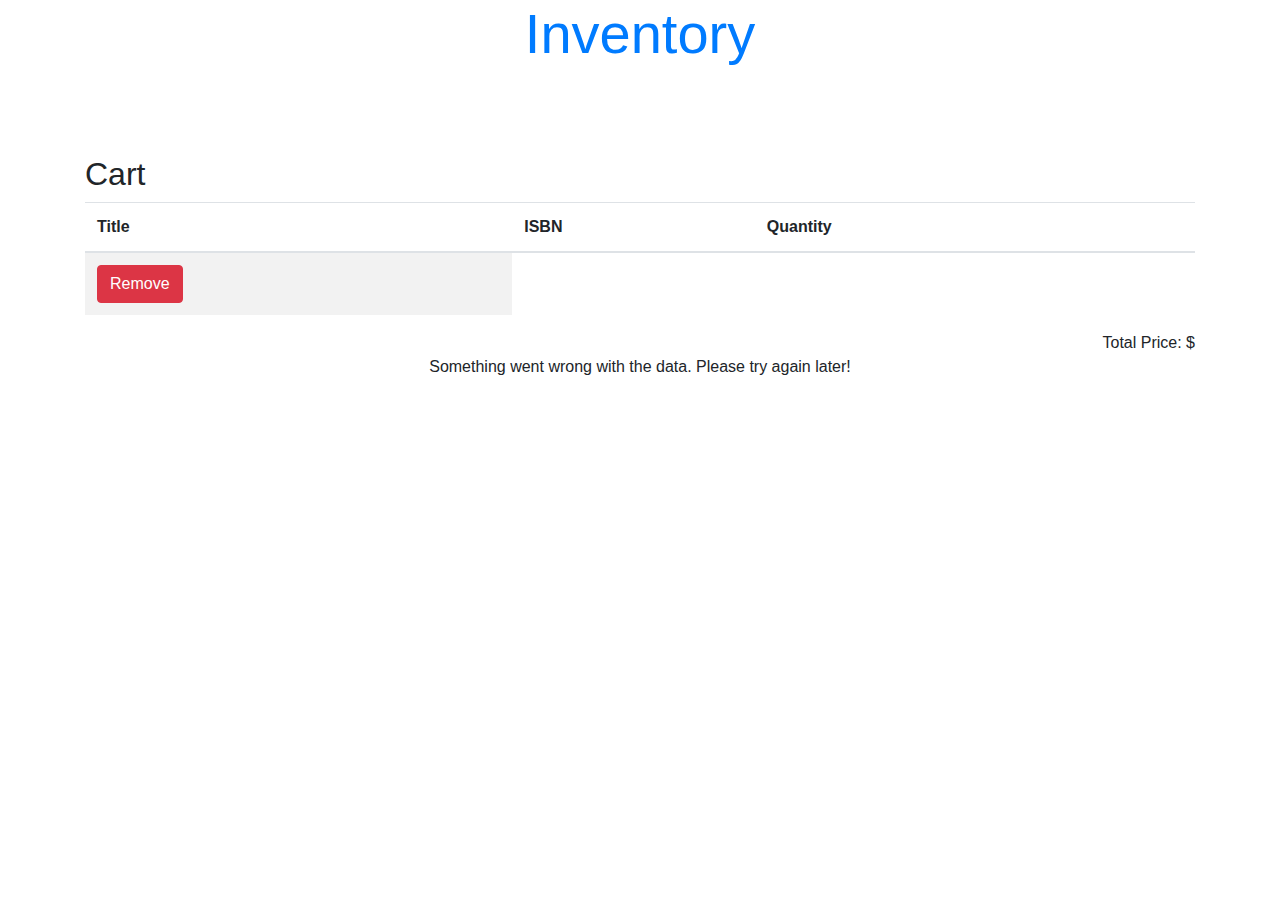
<file: index.html>
<!DOCTYPE html>
<html>
  <head>
    <title>ProjectBBQ App</title>
    <link
      rel="stylesheet"
      href="https://use.fontawesome.com/releases/v5.7.2/css/all.css"
      integrity="sha384-fnmOCqbTlWIlj8LyTjo7mOUStjsKC4pOpQbqyi7RrhN7udi9RwhKkMHpvLbHG9Sr"
      crossorigin="anonymous"
    />
    <link
      rel="stylesheet"
      href="https://stackpath.bootstrapcdn.com/bootstrap/4.3.1/css/bootstrap.min.css"
      integrity="sha384-ggOyR0iXCbMQv3Xipma34MD+dH/1fQ784/j6cY/iJTQUOhcWr7x9JvoRxT2MZw1T"
      crossorigin="anonymous"
    />
    <script src="https://ajax.googleapis.com/ajax/libs/jquery/3.3.1/jquery.min.js"></script>
    <script
      src="https://cdnjs.cloudflare.com/ajax/libs/popper.js/1.14.6/umd/popper.min.js"
      integrity="sha384-wHAiFfRlMFy6i5SRaxvfOCifBUQy1xHdJ/yoi7FRNXMRBu5WHdZYu1hA6ZOblgut"
      crossorigin="anonymous"
    ></script>
    <script
      src="https://stackpath.bootstrapcdn.com/bootstrap/4.2.1/js/bootstrap.min.js"
      integrity="sha384-B0UglyR+jN6CkvvICOB2joaf5I4l3gm9GU6Hc1og6Ls7i6U/mkkaduKaBhlAXv9k"
      crossorigin="anonymous"
    ></script>

    <script src="store.js" async></script>
  </head>

  <body>
    <?php include 'include/header.php';?>
    <div class="container">
      <div class="row">
        <div class="col">
          <div class="text-center">
            <h1 class="display-4 text-center">
              <i class="fas fa-clipboard-list"></i
              ><span class="text-primary"> Inventory</span>
            </h1>
          </div>
        </div>
      </div>

      <div class="row">
        <div class="col">
          <table class="table table-striped mt-5" id="foodTable"></table>
        </div>
      </div>

      <div class="row">
        <div class="col">
          <h2 class="mt-3">Cart</h2>
          <table class="table table-striped">
            <thead>
              <tr>
                <th>Title</th>
                <th>ISBN</th>
                <th>Quantity</th>
                <th></th>
              </tr>
            </thead>
            <tbody class="food-list">
              <div class="food-row">
                  <td><button class="btn btn-danger">Remove</button></td>
              </div>
            </tbody>
          </table>
          <div class="text-right">Total Price: $</div>
        </div>
      </div>
    </div>

    <!-- insert Javascript -->
    <!-- boilerplate for fetching data with get -->
    <script>
      $(function() {
        //Update this with TIBCO lrestdoc domain name with the port 
        let serviceURL = "http://One-Punch-Machine:8080/books"; //jasky
        //let serviceURL = "http://DESKTOP-OCK7KKR:8080/books"; //yazid
        let rows = "";
        fetch(serviceURL)
          .then(res => res.json())
          .then(data => {
            let foodList = data.Book;

            if (foodList === undefined) {
              $("#foodTable").empty();
              $("body").append(
                '<div class="text-center">Something went wrong with the data. Please try again later!</div>'
              );
            }

            for (item in foodList) {
              eachRow = `
              <td>${foodList[item].title}</td> 
              <td>${foodList[item].isbn13}</td>
              <td class=\"item-price\">${foodList[item].price}</td>
              <td class=\"item-qty\">${foodList[item].availability}</td>
              <td><button class="btn btn-primary item-button" type="button">Add to Cart</button></td>`;

              rows += "<tr>" + eachRow + "</tr>";
            }
            $("#foodTable").append(rows);
            // console.log(foodList);
          })

          .catch(error => {
            $("#foodTable").empty();
            $("body").append(
              '<div class="text-center">Something went wrong with the data. Please try again later!</div>'
            );
          });
      });
    </script>
  </body>
</html>
</file>
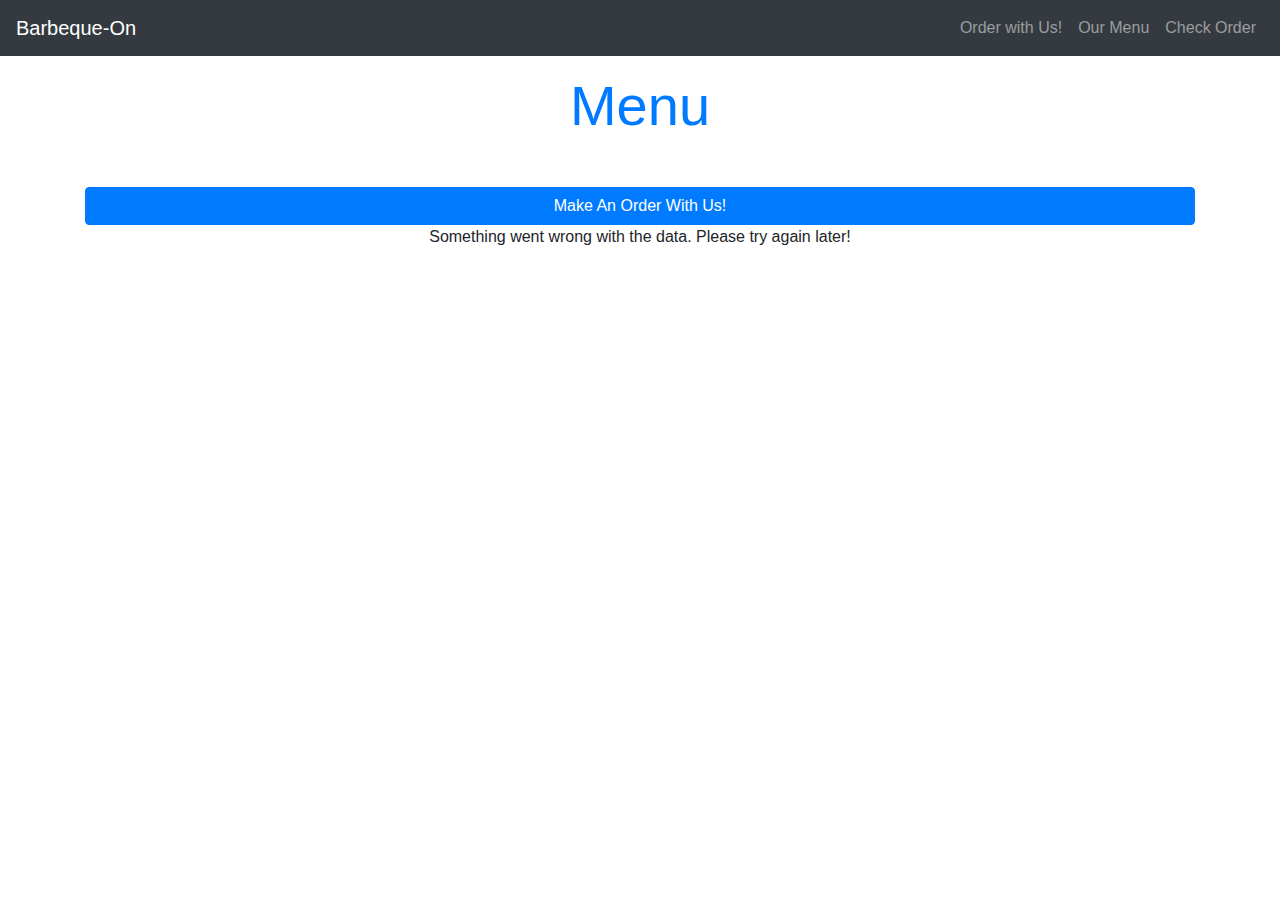
<file: menu.html>
<!DOCTYPE html>
<html>
  <head>
    <title>ProjectBBQ App</title>
    <link
      rel="stylesheet"
      href="https://use.fontawesome.com/releases/v5.7.2/css/all.css"
      integrity="sha384-fnmOCqbTlWIlj8LyTjo7mOUStjsKC4pOpQbqyi7RrhN7udi9RwhKkMHpvLbHG9Sr"
      crossorigin="anonymous"
    />
    <link
      rel="stylesheet"
      href="https://stackpath.bootstrapcdn.com/bootstrap/4.3.1/css/bootstrap.min.css"
      integrity="sha384-ggOyR0iXCbMQv3Xipma34MD+dH/1fQ784/j6cY/iJTQUOhcWr7x9JvoRxT2MZw1T"
      crossorigin="anonymous"
    />
    <script src="https://ajax.googleapis.com/ajax/libs/jquery/3.3.1/jquery.min.js"></script>
  </head>
  <body>
    <div id="navbar-frame"></div>
    <div class="container">
      <div class="row">
        <div class="col">
          <div class="text-center">
            <h1 class="display-4 text-center mt-3 mb-4">
              <span class="text-primary">Menu</span>
            </h1>
          </div>
        </div>
      </div>

      <div class="row">
        <div class="col" id="foodcontainer">
          <table class="table table-striped" id="foodTable">
            <tr id="headerRow"></tr>
          </table>
        </div>
      </div>
      <button id="customButton" class="btn btn-primary item-button btn-block mt-2" type="button" onclick="orderClicked();">
          Make An Order With Us!
        </button>
    </div>

    <script>
      function orderClicked(){
        window.location.href = "./orders.html";
      }

      $(document).ready(function() {
        $("#navbar-frame").load("./navbar.html");
        let serviceURL = "http://DESKTOP-OCK7KKR:8082/inventory";
        let headerRow = `<th>Item Id</th><th>Name</th><th>Description</th><th>Cost ($)</th>`;
        $("#headerRow").append(headerRow);
        let rows = "";
        fetch(serviceURL)
          .then(res => res.json())
          .then(data => {
            let foodList = data.Inventory;
            console.log(foodList);
            if (foodList === undefined) {
              $("#foodTable").empty();
              $("#headerRow").empty();
              $("body").append(
                '<div class="text-center">Something went wrong with the data. Please try again later!</div>'
              );
            }

            for (var item = 0; item < foodList.length; item++) {
              eachRow = `
              <td>${foodList[item].itemid}</td>
              <td>${foodList[item].name}</td>
              <td>${foodList[item].description}</td>
              <td>${foodList[item].cost}</td>
              `;

              rows += "<tr>" + eachRow + "</tr>";
            }
            $("#foodTable").append(rows);
          })
          .catch(error => {
            $("#foodTable").empty();
            $("#headerRow").empty();
            $("body").append(
              '<div class="text-center">Something went wrong with the data. Please try again later!</div>'
            );
          });
      });
    </script>
  </body>
</html>
</file>
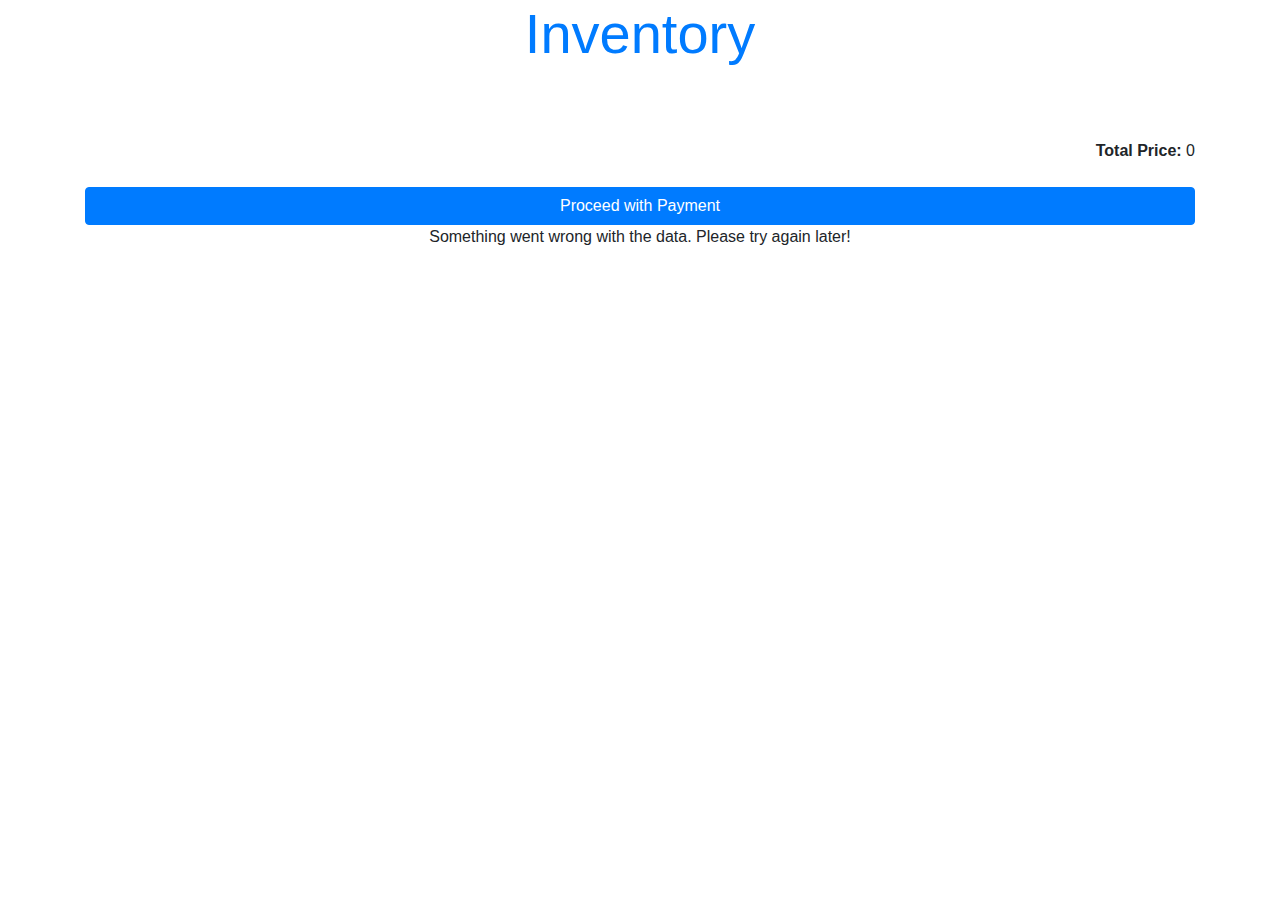
<file: order.html>
<!DOCTYPE html>
<html>
  <head>
    <title>ProjectBBQ App</title>
    <link
      rel="stylesheet"
      href="https://use.fontawesome.com/releases/v5.7.2/css/all.css"
      integrity="sha384-fnmOCqbTlWIlj8LyTjo7mOUStjsKC4pOpQbqyi7RrhN7udi9RwhKkMHpvLbHG9Sr"
      crossorigin="anonymous"
    />
    <link
      rel="stylesheet"
      href="https://stackpath.bootstrapcdn.com/bootstrap/4.3.1/css/bootstrap.min.css"
      integrity="sha384-ggOyR0iXCbMQv3Xipma34MD+dH/1fQ784/j6cY/iJTQUOhcWr7x9JvoRxT2MZw1T"
      crossorigin="anonymous"
    />
    <script src="https://ajax.googleapis.com/ajax/libs/jquery/3.3.1/jquery.min.js"></script>
    <script src="https://checkout.stripe.com/checkout.js"></script>
    <script src="./scripts.js"></script>
    
  </head>

  <body>
    <!-- <form id='payForm' action='http://127.0.0.1:5010/charge' method='POST'> -->
    <form id='payForm' method='POST'>
      <div class="container">
        <div class="row">
          <div class="col">
            <div class="text-center">
              <h1 class="display-4 text-center">
                <span class="text-primary"> Inventory</span>
              </h1>
            </div>
          </div>
        </div>

        <div class="row">
          <div class="col" id="foodcontainer">
            <table class="table table-striped mt-5" id="foodTable">
              <tr>
                <th>Item Id</th>
                <th>Name</th>
                <th>Description</th>
                <th>Cost ($)</th>
                <th>Quantity</th>
              </tr>
            </table>
          </div>
        </div>
        <div style="float:right;" class="cart-total">
          <strong>Total Price:</strong>
          <span class='cart-total-price' id="totalprice">0</span>
        </div>
        <input type="hidden" id="stripeToken" name="stripeToken" />
        <input type="hidden" id="stripeEmail" name="stripeEmail" />
        <input type="hidden" id="amountInCents" name="amountInCents" />
        <!-- <button id="customButton" class="btn btn-primary item-button btn-block" type="button" onclick="stripePay()"> -->
        <button id="customButton" class="btn btn-primary item-button btn-block mt-5" type="button" onclick="purchaseClicked();">
          Proceed with Payment
        </button>
      </div>
    </form>

    <!-- fetch all the inventory through inventory microservice -->
    
  </body>
</html>
</file>
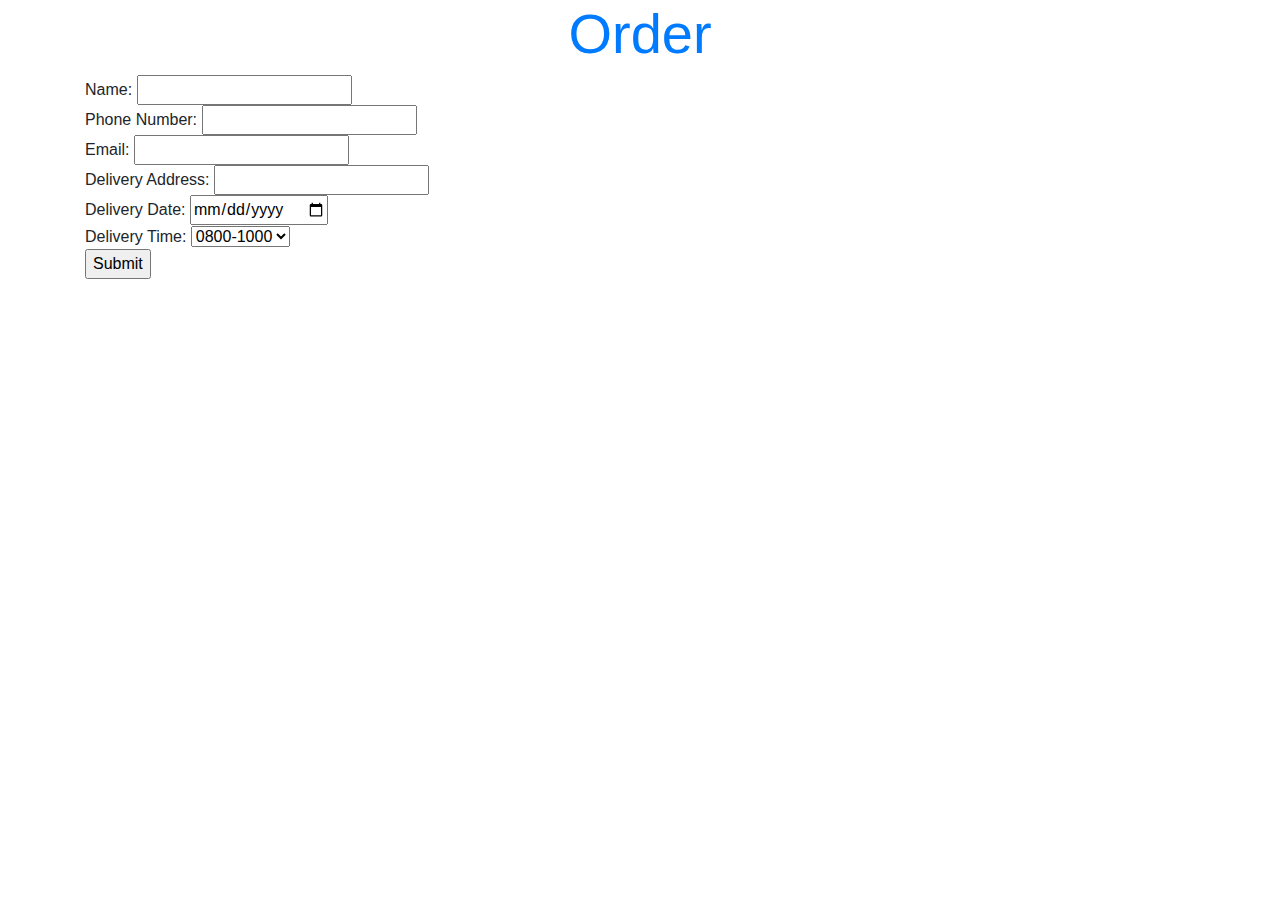
<file: order_details.html>
<!DOCTYPE html>
<html>
  <head>
    <title>ProjectBBQ App</title>
    <link
      rel="stylesheet"
      href="https://use.fontawesome.com/releases/v5.7.2/css/all.css"
      integrity="sha384-fnmOCqbTlWIlj8LyTjo7mOUStjsKC4pOpQbqyi7RrhN7udi9RwhKkMHpvLbHG9Sr"
      crossorigin="anonymous"
    />
    <link
      rel="stylesheet"
      href="https://stackpath.bootstrapcdn.com/bootstrap/4.3.1/css/bootstrap.min.css"
      integrity="sha384-ggOyR0iXCbMQv3Xipma34MD+dH/1fQ784/j6cY/iJTQUOhcWr7x9JvoRxT2MZw1T"
      crossorigin="anonymous"
    />
    <script src="https://ajax.googleapis.com/ajax/libs/jquery/3.3.1/jquery.min.js"></script>
   </head>

  <body>
    <form id='order' method='POST' action="order.html">
      <div class="container">
        <div class="row">
          <div class="col">
            <div class="text-center">
              <h1 class="display-4 text-center">
                <span class="text-primary"> Order</span>
              </h1>
            </div>
              Name: <input type="form" id="cname" name="cname" /> <br>
              Phone Number: <input type="form" id="phone" name="phone" /> <br>
              Email: <input type="form" id="email" name="email" /> <br>
              <input type="hidden" id="startpoint" name="startpoint" value="80 Stamford Rd, Singapore 178902" />
              Delivery Address: <input type="form" id="endpoint" name="endpoint" /> <br>
              Delivery Date: <input type="date" id="delivery_date" name="delivery_datedate" /> <br>
              Delivery Time: <select name="delivery_time" id="delivery_time">
                                 <option value="0800-1000">0800-1000</option>
                                 <option value="1200-1400">1200-1400</option>
                                 <option value="1500-1700">1500-1700</option>
                             </select> <br>
              <input type="submit" name="submit" onclick="formSubmit();" >
              <!--- <button id="customButton" class="btn btn-primary item-button btn-block mt-5" type="button" onclick="formSubmit();" >
              Proceed to Order
              </button> --->
          </div>
        </div>
      </div>
    </form>

    <script>
        function formSubmit() {
          updateCartTotal();
          fetch("http://httpbin.org/post", {
            method: "POST",
            headers: { "Content-Type": "application/json" },
            body: JSON.stringify(arrayItems)
          }).then(res => res.json());
        }
    </script>
    
    
  </body>
</html>
</file>
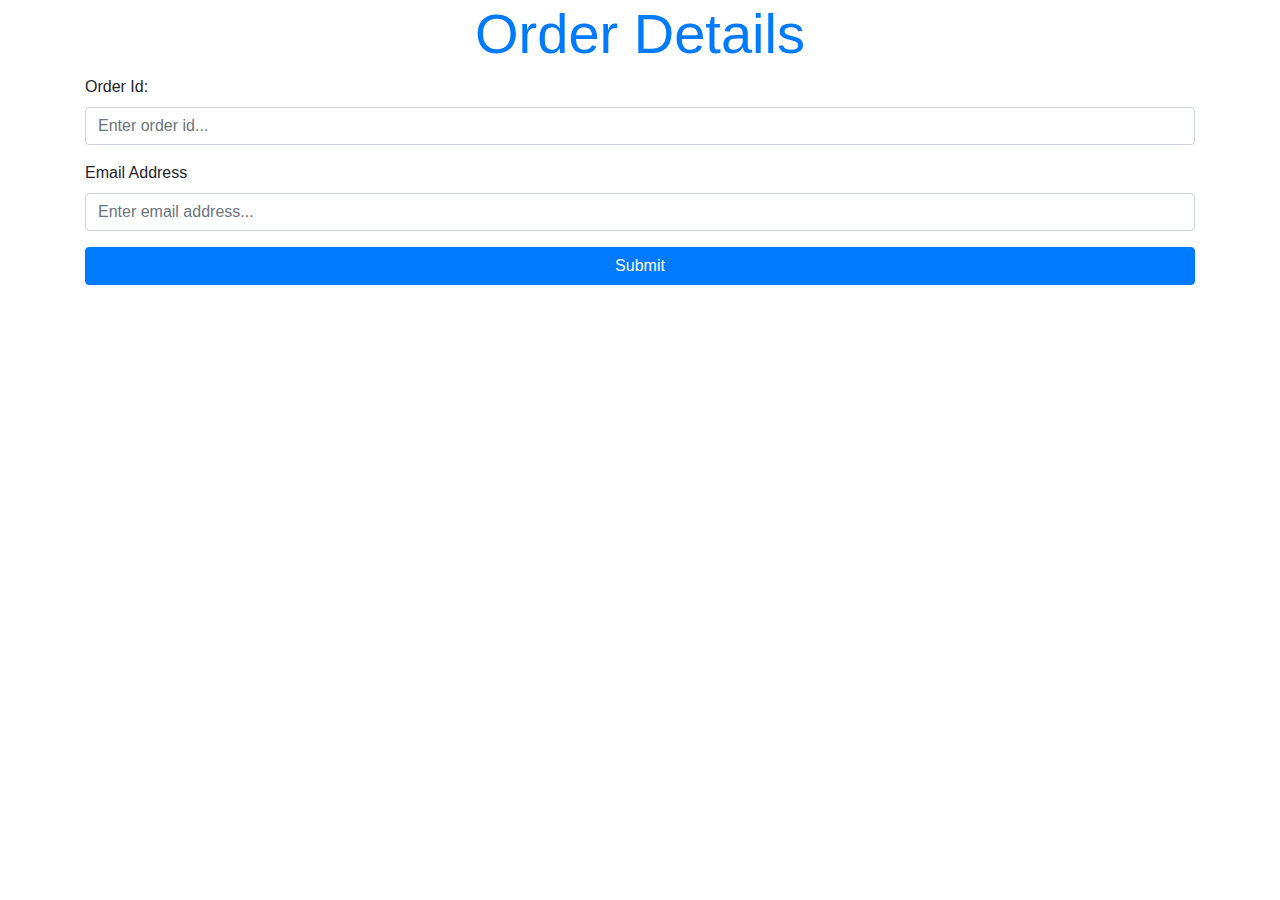
<file: order_query.html>
<html>
  <head>
    <title>ProjectBBQ App</title>
    <link
      rel="stylesheet"
      href="https://use.fontawesome.com/releases/v5.7.2/css/all.css"
      integrity="sha384-fnmOCqbTlWIlj8LyTjo7mOUStjsKC4pOpQbqyi7RrhN7udi9RwhKkMHpvLbHG9Sr"
      crossorigin="anonymous"
    />
    <link
      rel="stylesheet"
      href="https://stackpath.bootstrapcdn.com/bootstrap/4.3.1/css/bootstrap.min.css"
      integrity="sha384-ggOyR0iXCbMQv3Xipma34MD+dH/1fQ784/j6cY/iJTQUOhcWr7x9JvoRxT2MZw1T"
      crossorigin="anonymous"
    />
    <script src="https://ajax.googleapis.com/ajax/libs/jquery/3.3.1/jquery.min.js"></script>
  </head>

  <body>
    <form id="form" method="GET">
      <div class="container">
        <div class="row">
          <div class="col">
            <div class="text-center">
              <h1 class="display-4 text-center">
                <span class="text-primary">Order Details</span>
              </h1>
            </div>
          </div>
        </div>

        <div class="form-group">
          <label>Order Id:</label>
          <input
            type="text"
            id="orderid"
            value=""
            class="form-control"
            placeholder="Enter order id..."
          />
        </div>

        <div class="form-group">
          <label>Email Address</label>
          <input
            type="text"
            id="emailad"
            value=""
            class="form-control"
            placeholder="Enter email address..."
          />
        </div>
        <button type="submit" id="subButton" class="btn btn-primary btn-block">
          Submit
        </button>

        <div id="header-result" class="text-center mt-3"></div>
        <div id="results">
          <div class="row">
            <div class="col-sm-6 mt-3 text-center">
              <span id="customerTitle" class="display-4"></span>
              <table class="table table-striped mt-2" id="custDetails"></table>
            </div>
            <div class="col-sm-6 mt-3 text-center">
              <span id="orderTitle" class="display-4"></span>
              <table class="table table-striped mt-2" id="orderDetails"></table>
            </div>
          </div>
        </div>
      </div>
    </form>

    <script>
      $(document).ready(function() {
        document
          .getElementById("form")
          .addEventListener("submit", function(event) {
            event.preventDefault();
            $("#header-result").html("");
            $("#orderDetails").html("");
            $("#orderTitle").html("");
            $("#custDetails").html("");
            $("#customerTitle").html("");

            let rows = `<tr><th>Item Id</th><th>Quantity</th><th>Name</th></tr>`;
            let custRows = "";
            var customerTitle = document.getElementById("customerTitle");
            var orderTitle = document.getElementById("orderTitle");
            var order = document.getElementById("orderid").value;
            var email = document.getElementById("emailad").value;
            var serviceUrl = `http://DESKTOP-OCK7KKR:8085/querynow?orderid=${order}&email=${email}`;

            fetch(serviceUrl)
              .then(res => res.json())
              .then(data => {
                let eachRow = "";
                let order = data.orders;
                let orderDetails = data.orderdetails;

                console.log(order);
                for (key in order) {
                  if (key == "orderid") {
                    continue;
                  }
                  let oneRow = `<th>${key}</th><td>${order[key]}</td>`;
                  custRows += `<tr>${oneRow}</tr>`;
                }
                $("#custDetails").append(custRows);
                customerTitle.append("Customer Details");

                let counter = 2;
                let values = Object.values(orderDetails);
                console.log(values);
                while (counter < 16) {
                  if (values[counter] == 0) {
                    values.splice(counter - 1, 3);
                    continue;
                  }
                  counter += 3;
                }
                console.log(values);
                for (var i = 1; i < values.length; i++) {
                  eachRow += `<td>${values[i]}</td>`;

                  if (i % 3 == 0) {
                    rows += `<tr>${eachRow}</tr>`;
                    eachRow = "";
                  }
                }
                $("#orderDetails").append(rows);
                orderTitle.append("Order Details");
              })
              .catch(error => {
                $("#orderDetails").empty();
                $("#custDetails").empty();
                $("#header-result").append('Please enter the correct information and try again!');
              });
          });
      });

      // $(function () {
      //   $('#form').submit(function(event){
      //     event.preventDefault();
      //     var input = $('#meowmeow').val();
      //     console.log(input)
      //   })
      // })
    </script>
  </body>
</html>
</file>
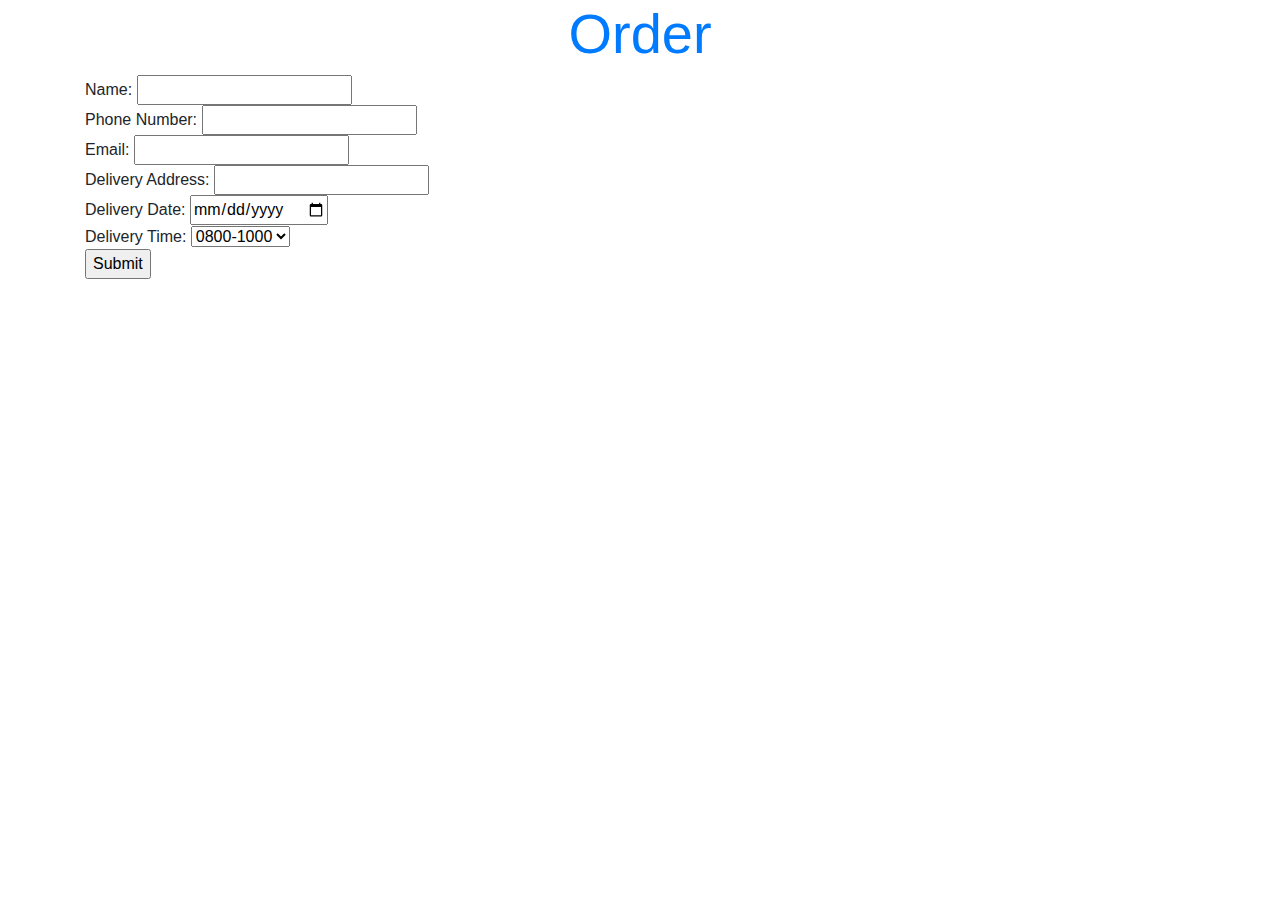
<file: orders.html>
<!DOCTYPE html>
<html>
  <head>
    <title>ProjectBBQ App</title>
    <link
      rel="stylesheet"
      href="https://use.fontawesome.com/releases/v5.7.2/css/all.css"
      integrity="sha384-fnmOCqbTlWIlj8LyTjo7mOUStjsKC4pOpQbqyi7RrhN7udi9RwhKkMHpvLbHG9Sr"
      crossorigin="anonymous"
    />
    <link
      rel="stylesheet"
      href="https://stackpath.bootstrapcdn.com/bootstrap/4.3.1/css/bootstrap.min.css"
      integrity="sha384-ggOyR0iXCbMQv3Xipma34MD+dH/1fQ784/j6cY/iJTQUOhcWr7x9JvoRxT2MZw1T"
      crossorigin="anonymous"
    />
    <script src="https://ajax.googleapis.com/ajax/libs/jquery/3.3.1/jquery.min.js"></script>
   </head>

  <body>
    <form id='order' method='POST' action="orders_details.html">
      <div class="container">
        <div class="row">
          <div class="col">
            <div class="text-center">
              <h1 class="display-4 text-center">
                <span class="text-primary"> Order</span>
              </h1>
            </div>
              Name: <input type="form" id="cname" name="cname" /> <br>
              Phone Number: <input type="form" id="phone" name="phone" /> <br>
              Email: <input type="form" id="email" name="email" /> <br>
       
              Delivery Address: <input type="form" id="endpoint" name="endpoint" /> <br>
              Delivery Date: <input type="date" id="delivery_date" name="delivery_datedate" /> <br>
              Delivery Time: <select name="delivery_time" id="delivery_time">
                                 <option value="0800-1000">0800-1000</option>
                                 <option value="1200-1400">1200-1400</option>
                                 <option value="1500-1700">1500-1700</option>
                             </select> <br>
              <input type="submit" name="submit" onclick="formSubmit();" >
              <!--- <button id="customButton" class="btn btn-primary item-button btn-block mt-5" type="button" onclick="formSubmit();" >
              Proceed to Order
              </button> --->
          </div>
        </div>
      </div>
    </form>

    <script>
        function formSubmit() {
          updateCartTotal();
          fetch("http://httpbin.org/post", {
            method: "POST",
            headers: { "Content-Type": "application/json" },
            body: JSON.stringify(arrayItems)
          }).then(res => res.json());
        }
    </script>
    
    
  </body>
</html>
</file>
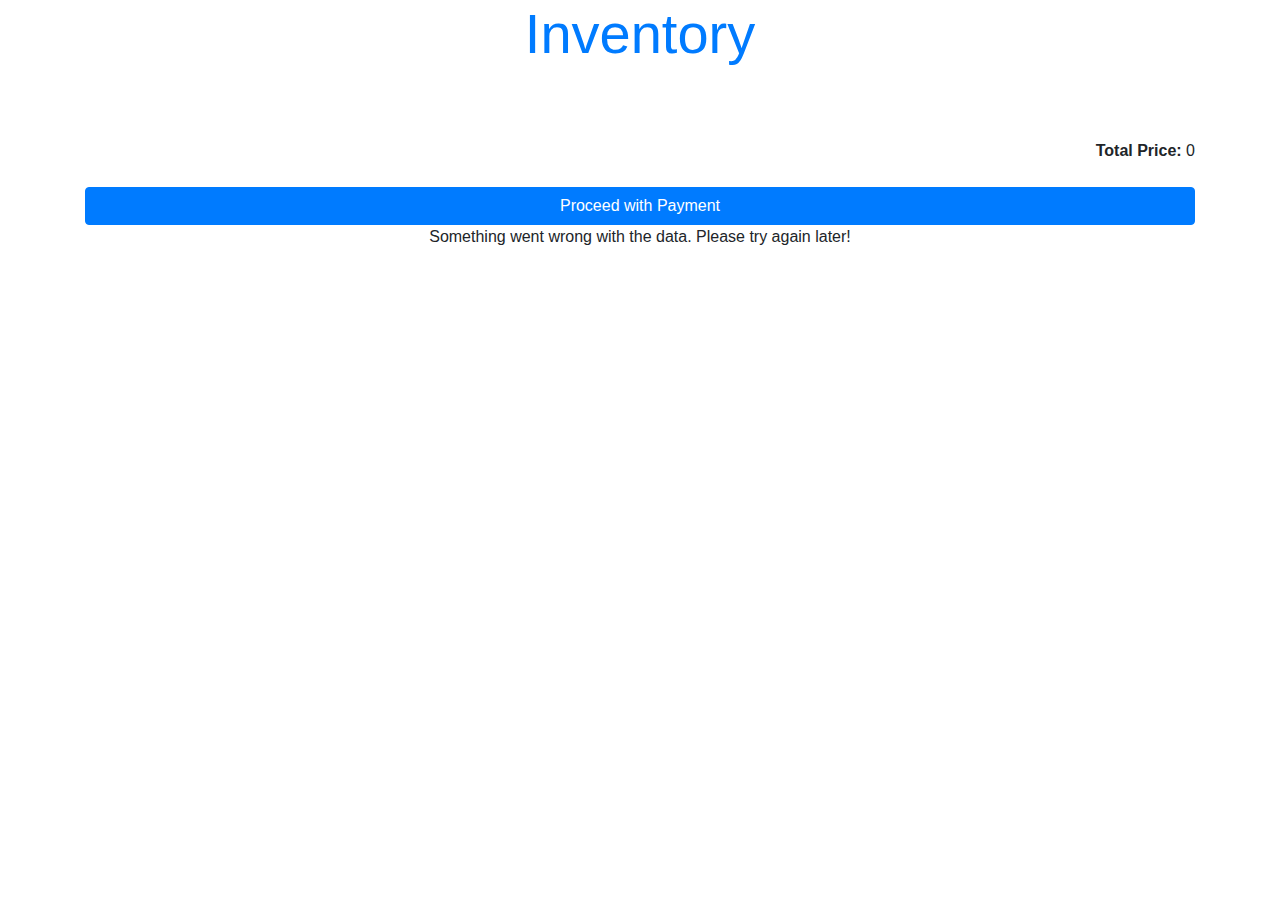
<file: orders_details.html>
<!DOCTYPE html>
<html>
  <head>
    <title>ProjectBBQ App</title>
    <link
      rel="stylesheet"
      href="https://use.fontawesome.com/releases/v5.7.2/css/all.css"
      integrity="sha384-fnmOCqbTlWIlj8LyTjo7mOUStjsKC4pOpQbqyi7RrhN7udi9RwhKkMHpvLbHG9Sr"
      crossorigin="anonymous"
    />
    <link
      rel="stylesheet"
      href="https://stackpath.bootstrapcdn.com/bootstrap/4.3.1/css/bootstrap.min.css"
      integrity="sha384-ggOyR0iXCbMQv3Xipma34MD+dH/1fQ784/j6cY/iJTQUOhcWr7x9JvoRxT2MZw1T"
      crossorigin="anonymous"
    />
    <script src="https://ajax.googleapis.com/ajax/libs/jquery/3.3.1/jquery.min.js"></script>
    <script src="https://checkout.stripe.com/checkout.js"></script>
    <script src="./scripts.js"></script>
    
  </head>

  <body>
    <!-- <form id='payForm' action='http://127.0.0.1:5010/charge' method='POST'> -->
    <form id='payForm' method='POST'>
      <div class="container">
        <div class="row">
          <div class="col">
            <div class="text-center">
              <h1 class="display-4 text-center">
                <span class="text-primary"> Inventory</span>
              </h1>
            </div>
          </div>
        </div>

        <div class="row">
          <div class="col" id="foodcontainer">
            <table class="table table-striped mt-5" id="foodTable">
              <tr>
                <th>Item Id</th>
                <th>Name</th>
                <th>Description</th>
                <th>Cost ($)</th>
                <th>Quantity</th>
              </tr>
            </table>
          </div>
        </div>
        <div style="float:right;" class="cart-total">
          <strong>Total Price:</strong>
          <span class='cart-total-price' id="totalprice">0</span>
          <!-- <input type="text" id="amountInDollars" value="35" class="mb-4" disabled/> -->
        </div>
        <input type="hidden" id="stripeToken" name="stripeToken" />
        <input type="hidden" id="stripeEmail" name="stripeEmail" />
        <input type="hidden" id="amountInCents" name="amountInCents" />
        <!-- <button id="customButton" class="btn btn-primary item-button btn-block" type="button" onclick="stripePay()"> -->
        <button id="customButton" class="btn btn-primary item-button btn-block mt-5" type="button" onclick="purchaseClicked();">
          Proceed with Payment
        </button>
      </div>
    </form>

    <!-- fetch all the inventory through inventory microservice -->
    
  </body>
</html>
</file>
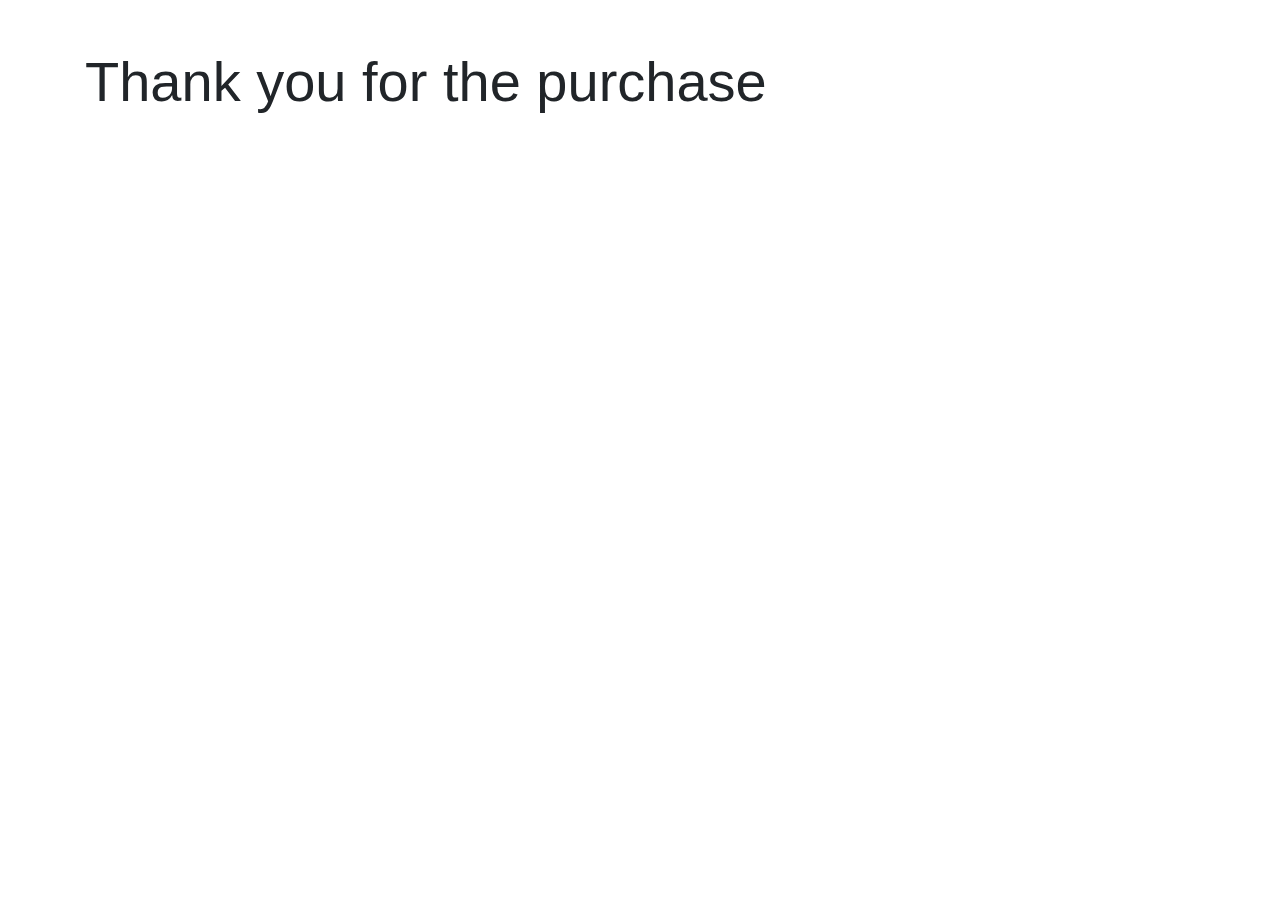
<file: payment_success.html>
<!DOCTYPE html>
<html>
  <head>
    <title>Project BBQ</title>
    <link
      rel="stylesheet"
      href="https://use.fontawesome.com/releases/v5.7.2/css/all.css"
      integrity="sha384-fnmOCqbTlWIlj8LyTjo7mOUStjsKC4pOpQbqyi7RrhN7udi9RwhKkMHpvLbHG9Sr"
      crossorigin="anonymous"
    />
    <link
      rel="stylesheet"
      href="https://stackpath.bootstrapcdn.com/bootstrap/4.3.1/css/bootstrap.min.css"
      integrity="sha384-ggOyR0iXCbMQv3Xipma34MD+dH/1fQ784/j6cY/iJTQUOhcWr7x9JvoRxT2MZw1T"
      crossorigin="anonymous"
    />
    <script src="https://ajax.googleapis.com/ajax/libs/jquery/3.3.1/jquery.min.js"></script>

    <!-- <script>
        $(function(){
            $("#navbar-frame").load("/navbar.html");
        });
    </script> -->
  </head>

  <body>
    <div id="navbar-frame"></div>

    <div class="container">
      <div class="mt-5">
        <span class="display-4">Thank you for the purchase</span>
      </div>

      <div class="mt-3" id="orderplacement"></div>
      <div class="font-weight-bold" id="order"></div>
      <div class="mt-3" id="deliveryplacement"></div>
      <div class="font-weight-bold" id="deliverydate"></div>
      <div class="mt-3" id="timeplacement"></div>
      <div class="font-weight-bold" id="deliverytime"></div>
    </div>
  </body>

  <script>
    $(document).ready(function() {

      window.onload = function getOrderId() {
        $("#navbar-frame").load("./navbar.html");
        let serviceURL = "http://DESKTOP-OCK7KKR:8087/ordersdone";

        let orderPlacement = document.getElementById("orderplacement");
        let orderId = document.getElementById("order");

        let deliveryPlacement = document.getElementById("deliveryplacement");
        let deliveryDate = document.getElementById("deliverydate");

        let timePlacement = document.getElementById("timeplacement");
        let deliveryTime = document.getElementById("deliverytime");

        fetch(serviceURL)
          .then(res => res.json())
          .then(data => {
            let orderid = data.orderid;
            let date = data.delivery_date;
            let time = data.delivery_time;
            orderPlacement.append(`Your Order ID is:`);
            orderId.append(orderid);

            deliveryPlacement.append(`Your Delivery Date will be on:`);
            deliveryDate.append(date);

            timePlacement.append(`Your Delivery Time will be on:`);
            deliveryTime.append(time);
          })
          .catch(error => console.log(error));
      };
    });
  </script>
</html>
</file>
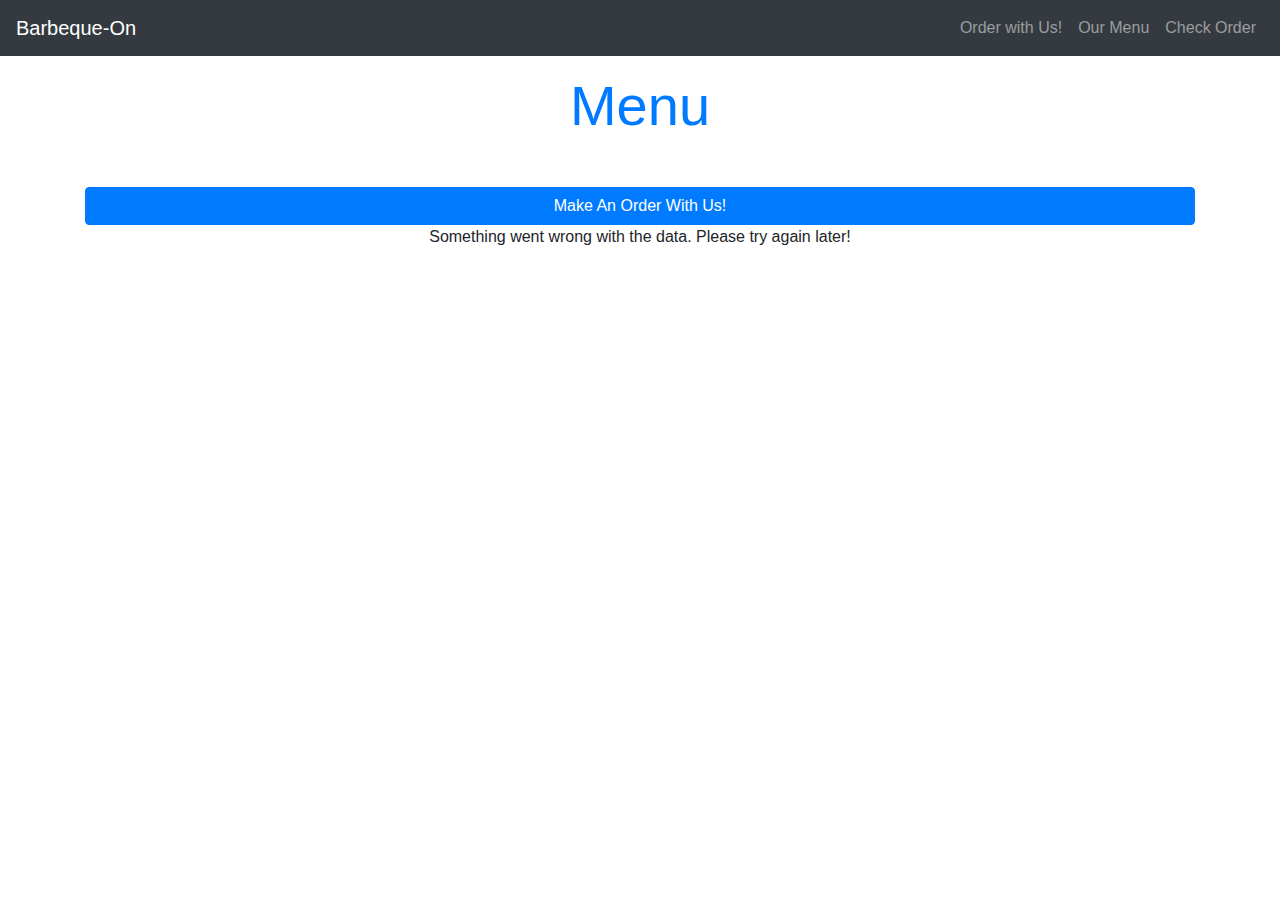
<file: BBQ_app_G7T4/bbq_app/menu.html>
<!DOCTYPE html>
<html>
  <head>
    <title>ProjectBBQ App</title>
    <link
      rel="stylesheet"
      href="https://use.fontawesome.com/releases/v5.7.2/css/all.css"
      integrity="sha384-fnmOCqbTlWIlj8LyTjo7mOUStjsKC4pOpQbqyi7RrhN7udi9RwhKkMHpvLbHG9Sr"
      crossorigin="anonymous"
    />
    <link
      rel="stylesheet"
      href="https://stackpath.bootstrapcdn.com/bootstrap/4.3.1/css/bootstrap.min.css"
      integrity="sha384-ggOyR0iXCbMQv3Xipma34MD+dH/1fQ784/j6cY/iJTQUOhcWr7x9JvoRxT2MZw1T"
      crossorigin="anonymous"
    />
    <script src="https://ajax.googleapis.com/ajax/libs/jquery/3.3.1/jquery.min.js"></script>
  </head>
  <body>
    <div id="navbar-frame"></div>
    <div class="container">
      <div class="row">
        <div class="col">
          <div class="text-center">
            <h1 class="display-4 text-center mt-3 mb-4">
              <span class="text-primary">Menu</span>
            </h1>
          </div>
        </div>
      </div>

      <div class="row">
        <div class="col" id="foodcontainer">
          <table class="table table-striped" id="foodTable">
            <tr id="headerRow"></tr>
          </table>
        </div>
      </div>
      <button id="customButton" class="btn btn-primary item-button btn-block mt-2" type="button" onclick="orderClicked();">
          Make An Order With Us!
        </button>
    </div>

    <script>
      function orderClicked(){
        window.location.href = "./orders.html";
      }

      $(document).ready(function() {
        $("#navbar-frame").load("./navbar.html");
        let serviceURL = "http://DESKTOP-OK24Q1B:8080/inventory";
        let headerRow = `<th>Item Id</th><th>Name</th><th>Description</th><th>Cost ($)</th><th>Qty Left</th>`;
        $("#headerRow").append(headerRow);
        let rows = "";
        fetch(serviceURL)
          .then(res => res.json())
          .then(data => {
            let foodList = data.Inventory;
            console.log(foodList);
            if (foodList === undefined) {
              $("#foodTable").empty();
              $("#headerRow").empty();
              $("body").append(
                '<div class="text-center">Something went wrong with the data. Please try again later!</div>'
              );
            }

            for (var item = 0; item < foodList.length; item++) {
              eachRow = `
              <td>${foodList[item].itemid}</td>
              <td>${foodList[item].name}</td>
              <td>${foodList[item].description}</td>
              <td>${foodList[item].cost}</td>
              <td>${foodList[item].qty}</td>
              `;

              rows += "<tr>" + eachRow + "</tr>";
            }
            $("#foodTable").append(rows);
          })
          .catch(error => {
            $("#foodTable").empty();
            $("#headerRow").empty();
            $("body").append(
              '<div class="text-center">Something went wrong with the data. Please try again later!</div>'
            );
          });
      });
    </script>
  </body>
</html>
</file>
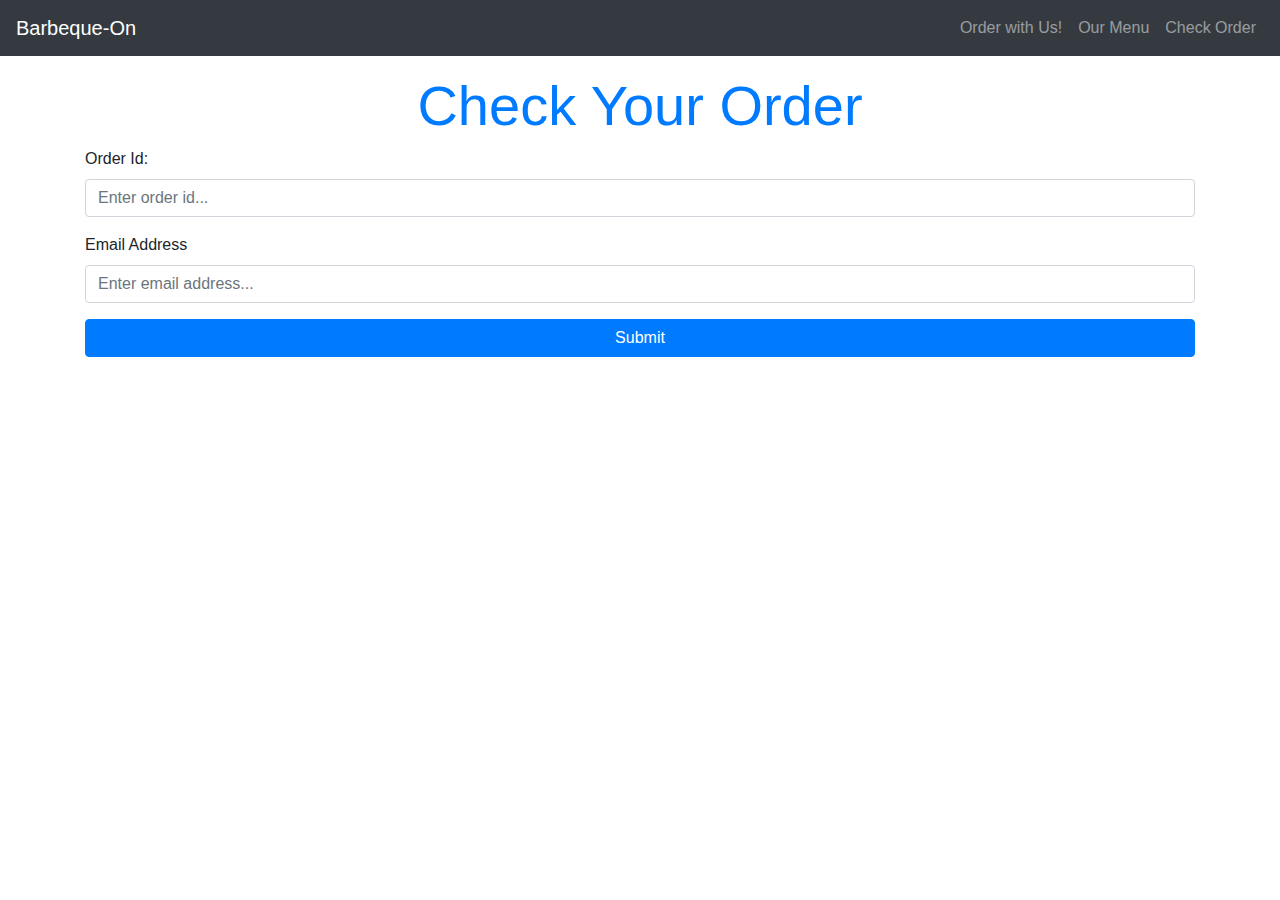
<file: BBQ_app_G7T4/bbq_app/order_query.html>
<!DOCTYPE html>
<html>
  <head>
    <title>ProjectBBQ App</title>
    <link
      rel="stylesheet"
      href="https://use.fontawesome.com/releases/v5.7.2/css/all.css"
      integrity="sha384-fnmOCqbTlWIlj8LyTjo7mOUStjsKC4pOpQbqyi7RrhN7udi9RwhKkMHpvLbHG9Sr"
      crossorigin="anonymous"
    />
    <link
      rel="stylesheet"
      href="https://stackpath.bootstrapcdn.com/bootstrap/4.3.1/css/bootstrap.min.css"
      integrity="sha384-ggOyR0iXCbMQv3Xipma34MD+dH/1fQ784/j6cY/iJTQUOhcWr7x9JvoRxT2MZw1T"
      crossorigin="anonymous"
    />
    <script src="https://ajax.googleapis.com/ajax/libs/jquery/3.3.1/jquery.min.js"></script>
  </head>

  <body>
    <div id="navbar-frame"></div>
    <form id="form" method="GET">
      <div class="container">
        <div class="row">
          <div class="col">
            <div class="text-center mt-3">
              <h1 class="display-4 text-center">
                <span class="text-primary">Check Your Order</span>
              </h1>
            </div>
          </div>
        </div>

        <div class="form-group">
          <label>Order Id:</label>
          <input
            type="text"
            id="orderid"
            value=""
            class="form-control"
            placeholder="Enter order id..."
          />
        </div>

        <div class="form-group">
          <label>Email Address</label>
          <input
            type="text"
            id="emailad"
            value=""
            class="form-control"
            placeholder="Enter email address..."
          />
        </div>
        <button type="submit" id="subButton" class="btn btn-primary btn-block">
          Submit
        </button>

        <div id="header-result" class="text-center mt-3"></div>
        <div id="results">
          <div class="row">
            <div class="col-sm-6 mt-3 text-center">
              <span id="customerTitle" class="display-4"></span>
              <table class="table table-striped mt-2" id="custDetails"></table>
            </div>
            <div class="col-sm-6 mt-3 text-center">
              <span id="orderTitle" class="display-4"></span>
              <table class="table table-striped mt-2" id="orderDetails"></table>
            </div>
          </div>
        </div>
      </div>
    </form>

    <script>
      $(document).ready(function() {
        $("#navbar-frame").load("./navbar.html");
        document
          .getElementById("form")
          .addEventListener("submit", function(event) {
            event.preventDefault();
            $("#header-result").html("");
            $("#orderDetails").html("");
            $("#orderTitle").html("");
            $("#custDetails").html("");
            $("#customerTitle").html("");

            let rows = `<tr><th>Item Id</th><th>Quantity</th><th>Name</th></tr>`;
            let custRows = "";
            var customerTitle = document.getElementById("customerTitle");
            var orderTitle = document.getElementById("orderTitle");
            var order = document.getElementById("orderid").value;
            var email = document.getElementById("emailad").value;
            var serviceUrl = `http://DESKTOP-OK24Q1B:8087/query?orderid=${order}&email=${email}`;

            fetch(serviceUrl)
              .then(res => res.json())
              .then(data => {
                let eachRow = "";
                let order = data.orders;
                let orderDetails = data.orderdetails;

                console.log(order);
                for (key in order) {
                  if (key == "orderid") {
                    continue;
                  }
                  let oneRow = `<th>${key}</th><td>${order[key]}</td>`;
                  custRows += `<tr>${oneRow}</tr>`;
                }
                $("#custDetails").append(custRows);
                customerTitle.append("Customer Details");

                let counter = 2;
                let values = Object.values(orderDetails);
                console.log(values);
                while (counter < 16) {
                  if (values[counter] == 0) {
                    values.splice(counter - 1, 3);
                    continue;
                  }
                  counter += 3;
                }
                console.log(values);
                for (var i = 1; i < values.length; i++) {
                  eachRow += `<td>${values[i]}</td>`;

                  if (i % 3 == 0) {
                    rows += `<tr>${eachRow}</tr>`;
                    eachRow = "";
                  }
                }
                $("#orderDetails").append(rows);
                orderTitle.append("Order Details");
              })
              .catch(error => {
                $("#orderDetails").empty();
                $("#custDetails").empty();
                $("#header-result").append('Please enter the correct information and try again!');
              });
          });
      });
    </script>
  </body>
</html>
</file>
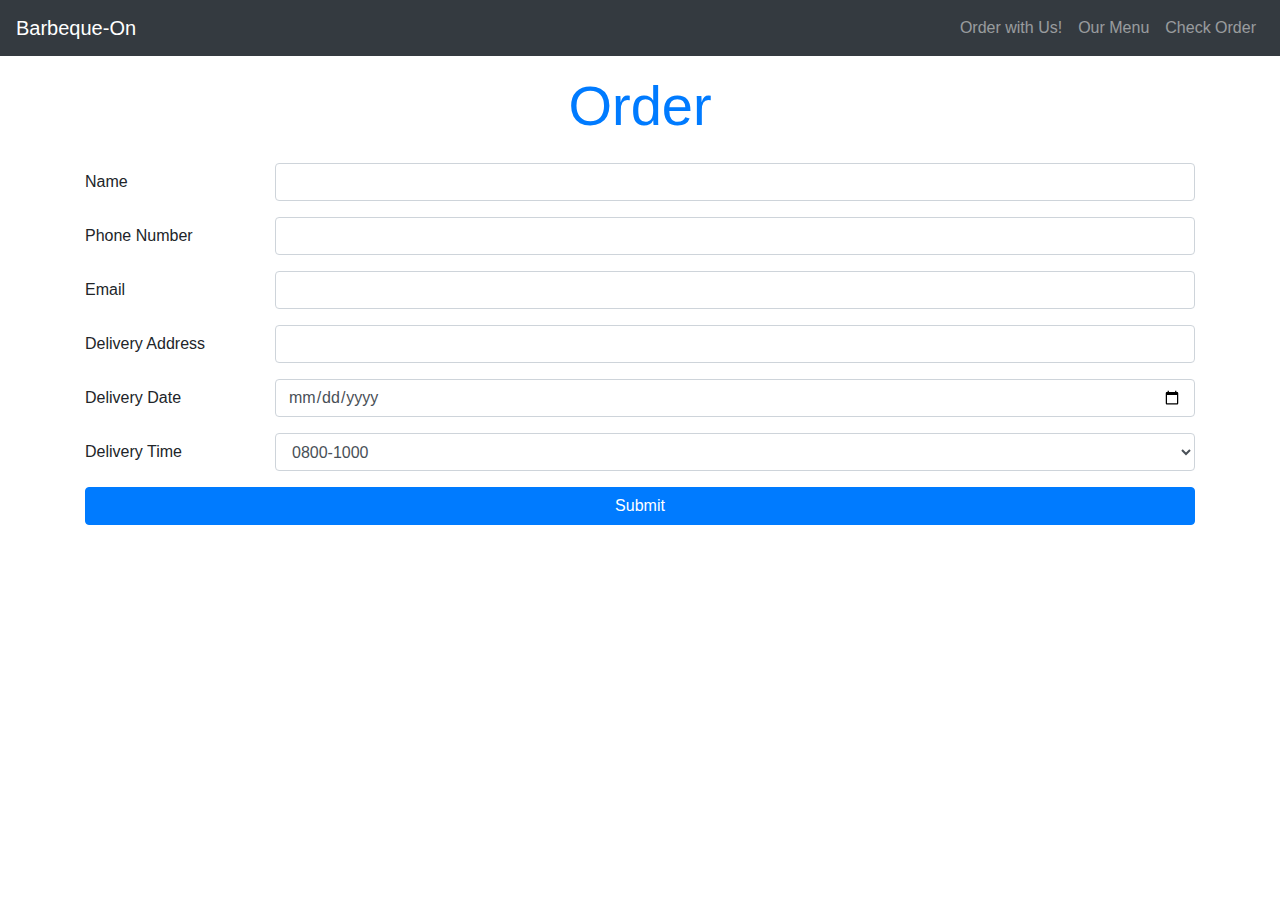
<file: BBQ_app_G7T4/bbq_app/orders.html>
<!DOCTYPE html>
<html>
  <head>
    <title>ProjectBBQ App</title>
    <link
      rel="stylesheet"
      href="https://use.fontawesome.com/releases/v5.7.2/css/all.css"
      integrity="sha384-fnmOCqbTlWIlj8LyTjo7mOUStjsKC4pOpQbqyi7RrhN7udi9RwhKkMHpvLbHG9Sr"
      crossorigin="anonymous"
    />
    <link
      rel="stylesheet"
      href="https://stackpath.bootstrapcdn.com/bootstrap/4.3.1/css/bootstrap.min.css"
      integrity="sha384-ggOyR0iXCbMQv3Xipma34MD+dH/1fQ784/j6cY/iJTQUOhcWr7x9JvoRxT2MZw1T"
      crossorigin="anonymous"
    />
    <script src="https://ajax.googleapis.com/ajax/libs/jquery/3.3.1/jquery.min.js"></script>
  </head>

  <body>
    <div id="navbar-frame"></div>
    <form id="order" method="POST">
      <div class="container">
        <div class="col">
          <div class="text-center mt-3 mb-4">
            <h1 class="display-4 text-center">
              <span class="text-primary">Order</span>
            </h1>
          </div>
        </div>

        <div class="form-group row">
          <label class="col-sm-2 col-form-label">Name</label>
          <div class="col-sm-10">
            <input type="text" id="cname" name="cname" class="form-control" />
          </div>
        </div>

        <div class="form-group row">
          <label class="col-sm-2 col-form-label">Phone Number</label>
          <div class="col-sm-10">
            <input type="text" id="phone" name="phone" class="form-control" />
          </div>
        </div>

        <div class="form-group row">
          <label class="col-sm-2 col-form-label">Email</label>
          <div class="col-sm-10">
            <input type="text" id="email" name="email" class="form-control" />
          </div>
        </div>

        <div class="form-group row">
          <label class="col-sm-2 col-form-label">Delivery Address</label>
          <div class="col-sm-10">
            <input
              type="text"
              id="endpoint"
              name="endpoint"
              class="form-control"
            />
          </div>
        </div>

        <div class="form-group row">
          <label class="col-sm-2 col-form-label">Delivery Date</label>
          <div class="col-sm-10">
            <input
              type="date"
              id="deliverydate"
              name="deliverydate"
              class="form-control"
            />
          </div>
        </div>

        <div class="form-group row">
          <label class="col-sm-2 col-form-label">Delivery Time</label>
          <div class="col-sm-10">
            <select name="deliverytime" id="deliverytime" class="form-control">
              <option value="0800-1000">0800-1000</option>
              <option value="1200-1400">1200-1400</option>
              <option value="1500-1700">1500-1700</option>
            </select>
          </div>
        </div>

        <button
          type="submit"
          id="submitButton"
          class="btn btn-primary btn-block"
        >
          Submit
        </button>
      </div>
    </form>

    <script>
      $(document).ready(function() {
        $("#navbar-frame").load("./navbar.html");
        document
          .getElementById("order")
          .addEventListener("submit", function(event) {
            event.preventDefault();
            let custName = document.getElementById("cname").value;
            let phone = document.getElementById("phone").value;
            let email = document.getElementById("email").value;
            let deliveryadd = document.getElementById("endpoint").value;
            let deliverydate = document.getElementById("deliverydate").value;
            let selector = document.getElementById("deliverytime");
            let deliverytime = selector[selector.selectedIndex].value;

            let serviceUrl = `http://DESKTOP-OK24Q1B:8087/orders`;

            let dataBody = {
              orderid: "0",
              cname: custName,
              phone: phone,
              email: email,
              address: deliveryadd,
              delivery_date: deliverydate,
              delivery_time: deliverytime
            };

            fetch(serviceUrl, {
              method: "POST",
              headers: { "Content-Type": "application/json" },
              body: JSON.stringify(dataBody)
            })
              .then(res => {
                if (res.status == 201) {
                  window.location.href = "./orders_details.html";
                }
              })
              .catch(error => console.log(error));
          });
      });
    </script>
  </body>
</html>
</file>
